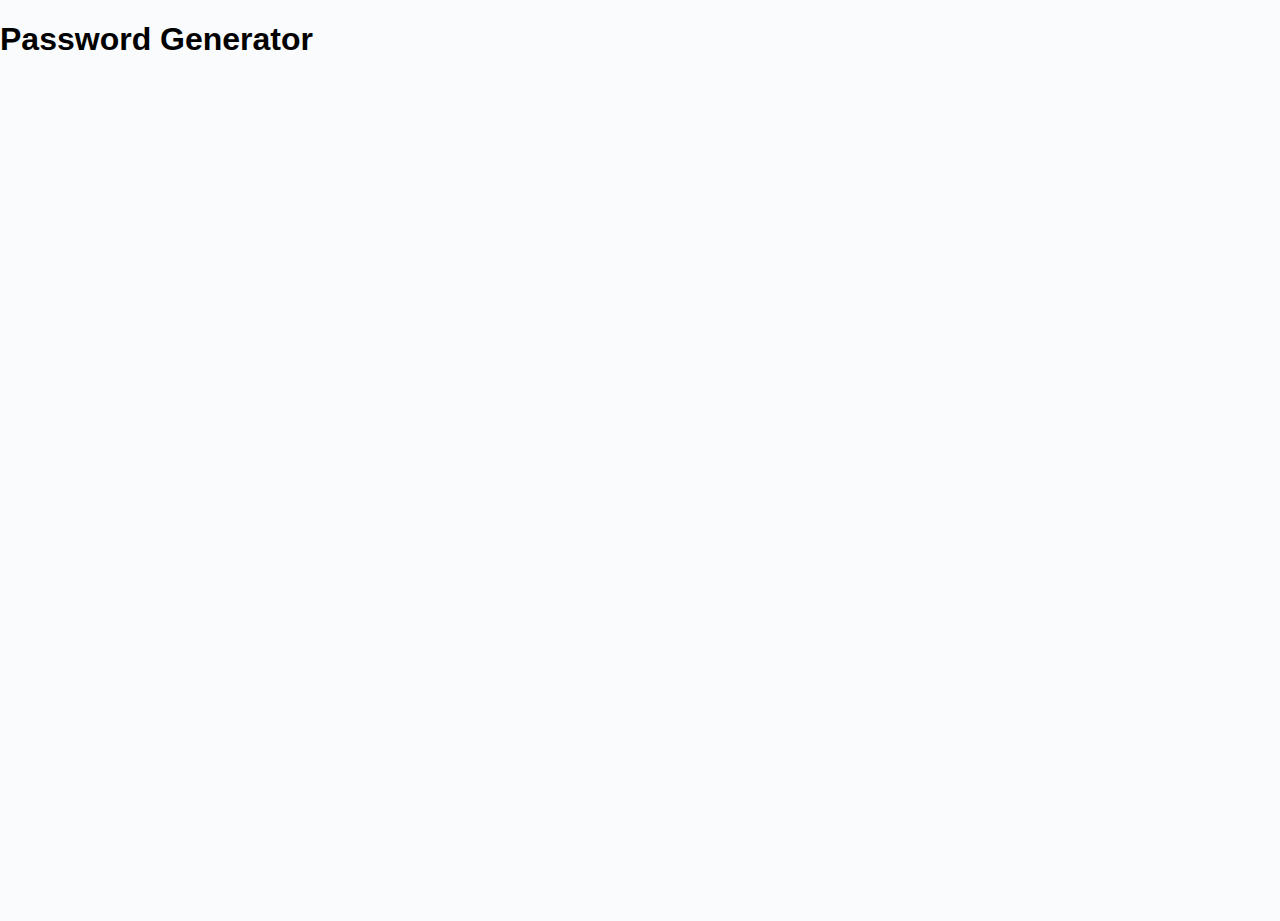
<file: Password generator/index.html>
<!DOCTYPE html>
<html lang="en">
  <head>
    <meta charset="UTF-8" />
    <meta name="viewport" content="width=device-width, initial-scale=1.0" />
    <meta http-equiv="X-UA-Compatible" content="ie=edge" />
    <title>Password Generator</title>
    <link rel="stylesheet" href="./style.css" />
  </head>
  <body>
    <div class="wrapper">
      <header>
        <h1>Password Generator</h1>
      </header>
      <div class="card">
        <div class="card-header">
          <h2>Generate a Password</h2>
        </div>
        <div class="card-body">
          <textarea
            readonly
            id="password"
            placeholder="Your Secure Password"
            aria-label="Generated Password"
          ></textarea>
        </div>
        <div class="card-footer">
          <button id="generate" class="btn">Generate Password</button>
        </div>
      </div>
    </div>
    <script src="./script.js"></script>
  </body>
</html>
</file>
<file: Password generator/style.css>
*,
*::before,
*::after {
  box-sizing: border-box;
}

html,
body,
.wrapper {
  height: 100%;
  margin: 0;
  padding: 0;
}

body {
  font-family: sans-serif;
  background-color: #f9fbfd;
}

.wrapper {
  padding-top: 30px;
  padding-left: 20px;
  padding-right: 20px;
}

header {
  text-align: center;
  padding: 20px;
  padding-top: 0px;
  color: hsl(206, 17%, 28%);
}

.card {
  background-color: hsl(0, 0%, 100%);
  border-radius: 5px;
  border-width: 1px;
  box-shadow: rgba(0, 0, 0, 0.15) 0px 2px 8px 0px;
  color: hsl(206, 17%, 28%);
  font-size: 18px;
  margin: 0 auto;
  max-width: 800px;
  padding: 30px 40px;
}

.card-header::after {
  content: " ";
  display: block;
  width: 100%;
  background: #e7e9eb;
  height: 2px;
}

.card-body {
  min-height: 100px;
}

.card-footer {
  text-align: center;
}

.card-footer::before {
  content: " ";
  display: block;
  width: 100%;
  background: #e7e9eb;
  height: 2px;
}

.card-footer::after {
  content: " ";
  display: block;
  clear: both;
}

.btn {
  border: none;
  background-color: hsl(360, 91%, 36%);
  border-radius: 25px;
  box-shadow: rgba(0, 0, 0, 0.1) 0px 1px 6px 0px rgba(0, 0, 0, 0.2) 0px 1px 1px
    0px;
  color: hsl(0, 0%, 100%);
  display: inline-block;
  font-size: 22px;
  line-height: 22px;
  margin: 16px 16px 16px 20px;
  padding: 14px 34px;
  text-align: center;
  cursor: pointer;
}

button[disabled] {
  cursor: default;
  background: #c0c7cf;
}

.float-right {
  float: right;
}

#password {
  -webkit-appearance: none;
  -moz-appearance: none;
  appearance: none;
  border: none;
  display: block;
  width: 100%;
  padding-top: 15px;
  padding-left: 15px;
  padding-right: 15px;
  padding-bottom: 85px;
  font-size: 1.2rem;
  text-align: center;
  margin-top: 10px;
  margin-bottom: 10px;
  border: 2px dashed #c0c7cf;
  border-radius: 6px;
  resize: none;
  overflow: hidden;
}

@media (max-width: 690px) {
  .btn {
    font-size: 1rem;
    margin: 16px 0px 0px 0px;
    padding: 10px 15px;
  }

  #password {
    font-size: 1rem;
  }
}

@media (max-width: 500px) {
  .btn {
    font-size: 0.8rem;
  }
}
</file>
